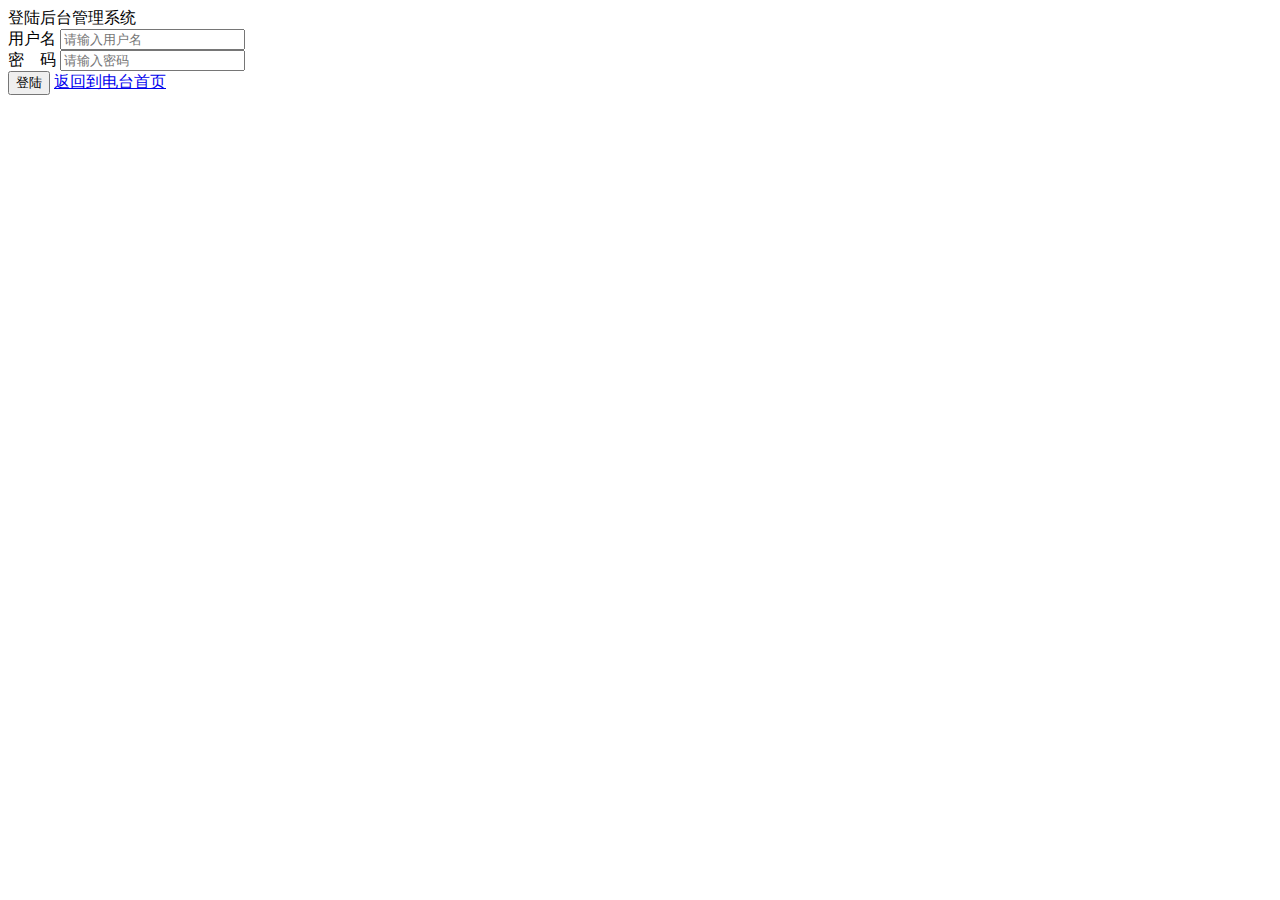
<file: Admin/Tpl/Manage/login.html>
<!doctype html>
<html lang="en">
<head>
	<meta charset="UTF-8">
	<title>登录-后台管理系统</title>
	<meta name="viewport" content="width=device-width, initial-scale=1.0, maximum-scale=1.0, user-scalable=no">
	<load file="__PUBLIC__/Css/bootstrap.css" />
	<load file="__PUBLIC__/Css/bootstrap-responsive.css" />
	<load file="__PUBLIC__/Css/flat-ui.css" />
	<load file="__PUBLIC__/Css/login.css" />
	<load file="__PUBLIC__/Js/jquery.js" />
	<load file="__PUBLIC__/Js/login.js" />
</head>
<body>
<div class="backgroud-wrap">
	<div class="container-fluid">
		<div class="row">
			<div class="col-sm-4 col-sm-offset-4">
				<div class="panel panel-primary form-container">
					<div class="panel-heading form-heading">登陆后台管理系统</div>
					<div class="panel-body">
						<form role="form" action="__URL__/verify" method="post" name="userInfo">
						  <div class="control-group form-group">
						    <label for="username">用户名</label>
						    <input type="text" class="form-control input-lg" id="username" placeholder="请输入用户名" name="username">
						  </div>
						  <div class="control-group form-group">
						    <label for="password">密　码</label>
						    <input type="password" class="form-control input-lg" id="password" placeholder="请输入密码" name="password">
						  </div>
						  <button type="submit" class="btn btn-primary btn-block btn-lg">登陆</button>
						  <a href="__ROOT__/index.php/Music/fm" class="login-link">返回到电台首页</a>
						</form>	
					</div>
				</div>
			</div>
		</div>
	</div>
</div>
</body>
</html>
</file>
